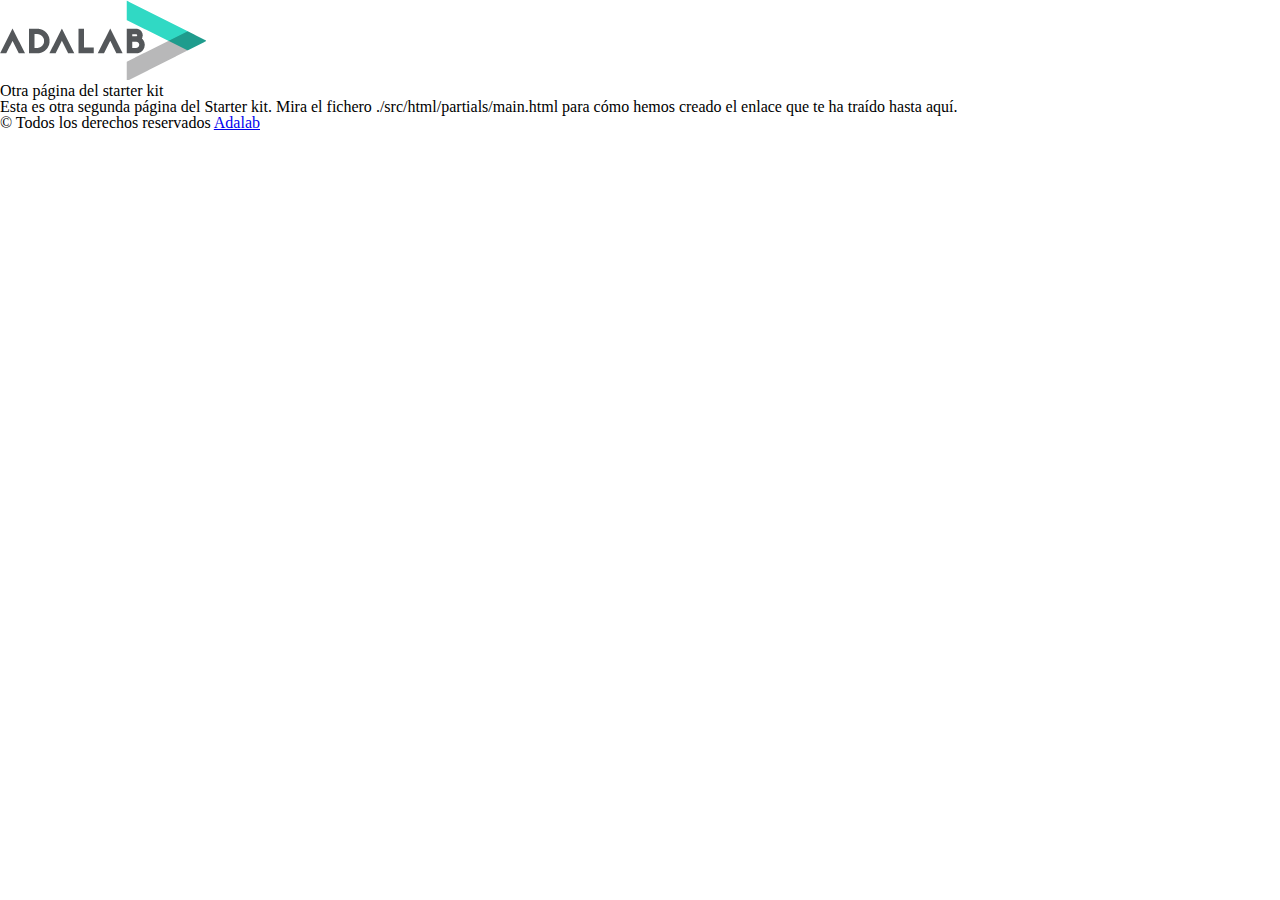
<file: docs/more-info.html>
<!DOCTYPE html>
<html lang="es">
  <head>
    <meta charset="UTF-8" />
    <meta name="viewport" content="width=device-width, initial-scale=1" />
    <title>Adalab Web Starter Kit</title>
    <link href="https://fonts.googleapis.com/css?family=Roboto&display=swap" rel="stylesheet" />
    <link rel="stylesheet" href="./assets/css/main.css" />
    <link rel="icon" href="./assets/images/favicon.png" />
  </head>

  <body>
    <div class="page">
      <header class="page__header">
        <img src="./assets/images/logo-adalab.png" alt="Adalab">
        <h1>Otra página del starter kit</h1>
      </header>

      <main>
        <p>
          Esta es otra segunda página del Starter kit. Mira el fichero
          <code class="code">./src/html/partials/main.html</code> para cómo hemos creado el enlace
          que te ha traído hasta aquí.
        </p>
      </main>
      <footer class="page__footer">
        <small>
          &copy; Todos los derechos reservados
          <a class="link__adalab" href="https://adalab.es">Adalab</a>

        </small>
      </footer>

    </div>
    <script src="./assets/js/main.js"></script>
  </body>
</html>
</file>
<file: docs/assets/css/main.css>
@import url("https://fonts.googleapis.com/css2?family=Roboto+Slab:wght@700&family=Roboto:wght@400;500;700&display=swap");html,body,div,span,applet,object,iframe,h1,h2,h3,h4,h5,h6,p,blockquote,pre,a,abbr,acronym,address,big,cite,code,del,dfn,em,img,ins,kbd,q,s,samp,small,strike,strong,sub,sup,tt,var,b,u,i,center,dl,dt,dd,ol,ul,li,fieldset,form,label,legend,table,caption,tbody,tfoot,thead,tr,th,td,article,aside,canvas,details,embed,figure,figcaption,footer,header,hgroup,menu,nav,output,ruby,section,summary,time,mark,audio,video{margin:0;padding:0;box-sizing:border-box;font-size:100%;border:0;font:inherit;vertical-align:baseline}article,aside,details,figcaption,figure,footer,header,hgroup,menu,nav,section{display:block}body{line-height:1}ol,ul{list-style:none}blockquote,q{quotes:none}blockquote:before,blockquote:after,q:before,q:after{content:'';content:none}table{border-collapse:collapse;border-spacing:0}.header{position:fixed;z-index:1;top:0}.header--button{width:2.125rem;height:2.310rem;background-color:#f26002;display:flex;justify-content:center;align-items:center;transition:all 0.5s ease-in-out}.header--button:hover{transform:scale(1.1, 1.1);transform-origin:top left;border-radius:8%}@media (min-width: 768px){.header--button{width:2.6rem;height:2.75rem}}@media (min-width: 1200px){.header--button{width:2.819rem;height:2.806rem}}.hero{height:100vh;background:url(../images/cover.jpeg);background-position:42%;background-size:cover;background-repeat:no-repeat;display:flex;flex-direction:column;justify-content:flex-end;align-items:center;text-align:center}.hero--title__1{color:white;font:700 30px "Roboto Slab",serif;text-transform:uppercase;line-height:1.67;transition:all 2s linear}@media (min-width: 768px){.hero--title__1{font-size:4.688rem;line-height:1.33}}@media (min-width: 1200px){.hero--title__1{font-size:6.25rem;line-height:1.32}}.hero--title__2{font:400 16px "Roboto",sans-serif;line-height:1.17;color:#fff;padding:0 16px 15px 16px}@media (min-width: 768px){.hero--title__2{font-size:1.5rem;line-height:1.17;transition:all 3s}}.hero--button{margin-bottom:37px;width:37px;height:37px;border-radius:50%;background-color:#fff;display:flex;justify-content:center;align-items:center;transition:all 0.5s ease-out}.hero--button:hover{transform:scale(1.2)}@media (min-width: 768px){.hero--button{width:2.688rem;height:2.688rem;margin-bottom:45px}}@media (min-width: 1200px){.hero--button{width:2.813rem;height:2.813rem;margin:15px 0 33px 0}}.section{display:flex;flex-direction:column;justify-content:flex-start;padding:34px 12px 42px 21px}@media (min-width: 768px){.section{padding:37px 39px 41px 37px}}@media (min-width: 1200px){.section{padding:58px 136px 67px 275px;transition:all 2s linear}}.section--p1{font:400 14px "Roboto",sans-serif;color:#f26002;padding-bottom:7px}@media (min-width: 768px){.section--p1{font-size:1rem}}.section--title{font:700 24px "Roboto Slab",serif;color:black;padding-bottom:10px}@media (min-width: 768px){.section--title{font-size:2rem}}.section--p2{color:#4a4a4a;font:400 18px "Roboto",sans-serif;padding-bottom:21px;line-height:1.67}@media (min-width: 768px){.section--p2{font-size:1.25rem}}.section--button{border-radius:2.25rem;display:flex;justify-content:center;align-items:center;font:500 20px "Roboto",sans-serif;position:relative;overflow:hidden;z-index:1;text-decoration:none;transition-duration:1s;width:10rem;height:2.813rem;color:#f26002;border:solid 2px #f26002;background-color:none}.section--button::before{content:'';position:absolute;bottom:0;left:0;width:0%;height:100%;background-color:#f26002;color:#fff;transition:0.9s;border-radius:10rem;z-index:-1}.section--button:hover{color:#fff;transform-origin:0% 0%;transform:translate(25px)}.section--button:hover::before{width:100%}.container--aside{background-color:#f2f2f2;display:flex;flex-direction:column;justify-content:center;align-items:center}.container--aside__title{color:#000;font:700 20px "Roboto Slab",serif;line-height:1.5;padding:29px 60px 41px;text-align:center}@media (min-width: 768px){.container--aside__title{padding-top:49px}}.aside{display:grid;grid-template-columns:1fr;gap:3.125rem;text-align:center;align-items:center;justify-content:center;padding:0 74px 0 66px}@media (min-width: 768px){.aside{grid-template-columns:1fr 1fr 1fr}}.aside--article__title{color:#000;font:700 18px "Roboto Slab",serif;line-height:1.67}@media (min-width: 768px){.aside--article__title{padding-bottom:18px;line-height:1.25}}.aside--article__p{color:#000;font:400 18px "Roboto",sans-serif;line-height:1.67}@media (min-width: 768px){.aside--article__p{line-height:1.5}}.aside--button{border-radius:2.25rem;display:flex;justify-content:center;align-items:center;font:500 20px "Roboto",sans-serif;position:relative;overflow:hidden;z-index:1;text-decoration:none;transition-duration:1s;width:11.5rem;height:2.813rem;color:#fff;border:none;background-color:#f26002;margin:30px 0 49px 0}.aside--button::before{content:'';position:absolute;bottom:0;left:0;width:0%;height:100%;background-color:#fff;color:#f26002;transition:0.9s;border-radius:10rem;z-index:-1}.aside--button:hover{color:#f26002;transform-origin:0% 0%;transform:translate(25px)}.aside--button:hover::before{width:100%}@media (min-width: 768px){.aside--button{margin:48px 0 69px 0}}@media (min-width: 1200px){.aside--button{margin:65px 0 60px 0}}.aside--button__2{position:relative;top:20px;width:2.813rem;height:2.813rem;border-radius:50%;background-color:#fff;display:flex;justify-content:center;align-items:center;transition:all 0.5s ease-out}.aside--button__2:hover{transform:scale(1.2)}.aside--button__2:hover{animation-name:color;animation-duration:2s;transition:all 0.5s linear}@keyframes color{0%{border:solid 1px #f26002}100%{border:solid 1.5px #f26002}}.footer{display:flex;flex-direction:column;justify-content:center;align-items:center;background-color:#4a4a4a;text-align:center;gap:30px;padding:65px 0 36px 0}@media (min-width: 768px){.footer{flex-direction:row;justify-content:space-around;align-items:flex-start;padding:56px 111px 34px 150px;text-align:left}}@media (min-width: 1200px){.footer{justify-content:center;padding:50px 0px 40px 0px;text-align:left;gap:150px}}.footer--nav a{text-decoration:none;color:#fff;font:400 16px "Roboto",sans-serif;text-transform:uppercase;line-height:2}.footer--small{font:400 14px "Roboto",sans-serif;color:#fff;line-height:2.14}.footer--small span{color:#f26002}@media (min-width: 768px){.footer--small{order:-1}}
</file>
